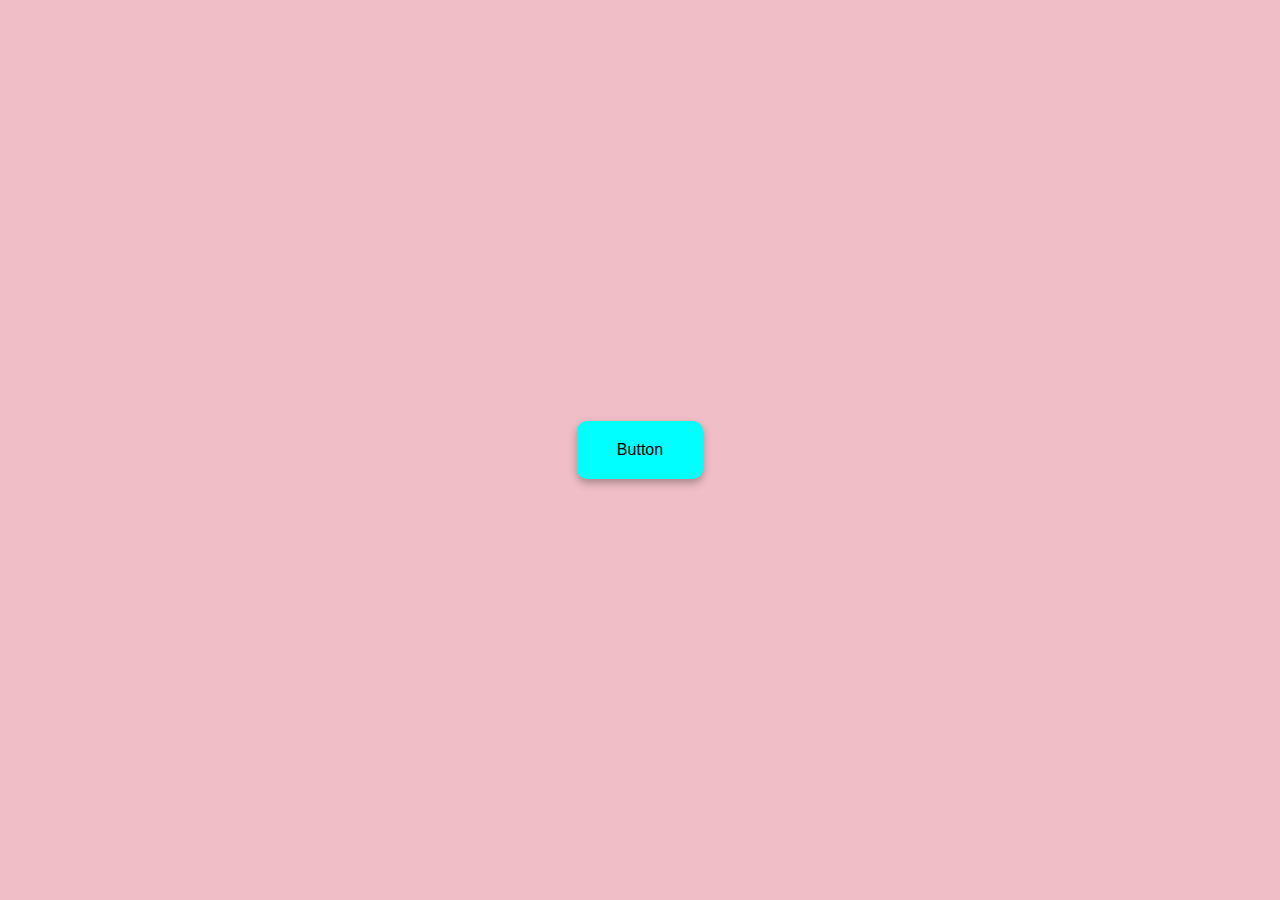
<file: Button Ripple Effect/index.html>
<!DOCTYPE html>
<html lang="en">
<head>
    <meta charset="UTF-8">
    <meta name="viewport" content="width=device-width, initial-scale=1.0">
    <link rel="stylesheet" href="style.css">
    <title>Button Ripple Effect</title>
</head>
<body>
    
    <a href="#" class="btn"><span>Button</span></a>

    <script src="index.js"></script>
</body>
</html>
</file>
<file: Button Ripple Effect/style.css>
body{
    margin: 0;
    height: 100vh;
    background-color: rgb(240, 190, 198);
    display: flex;
    align-items: center;
    justify-content: center;
    font-family: sans-serif;
}

.btn{
    background-color: aqua;
    padding: 20px 40px;
    border-radius: 10px;
    box-shadow: 0 4px 8px rgba(0,0,0,.3);
    text-decoration: none;
    color: black;
    position: relative;
    overflow: hidden;
}
.btn span{
    position: relative;
    z-index: 1;
}

.btn::before{
    content: "";
    position: absolute;
    background-color: orangered;
    height: 0;
    width: 0;
    left: var(--xPos) ;
    top: var(--yPos);
    transform: translate(-50%,-50%);
    border-radius: 50%;
    transition: width 0.5s, height 0.5s;

}

.btn:hover::before{
    width: 200px;
    height: 200px;

}
</file>
